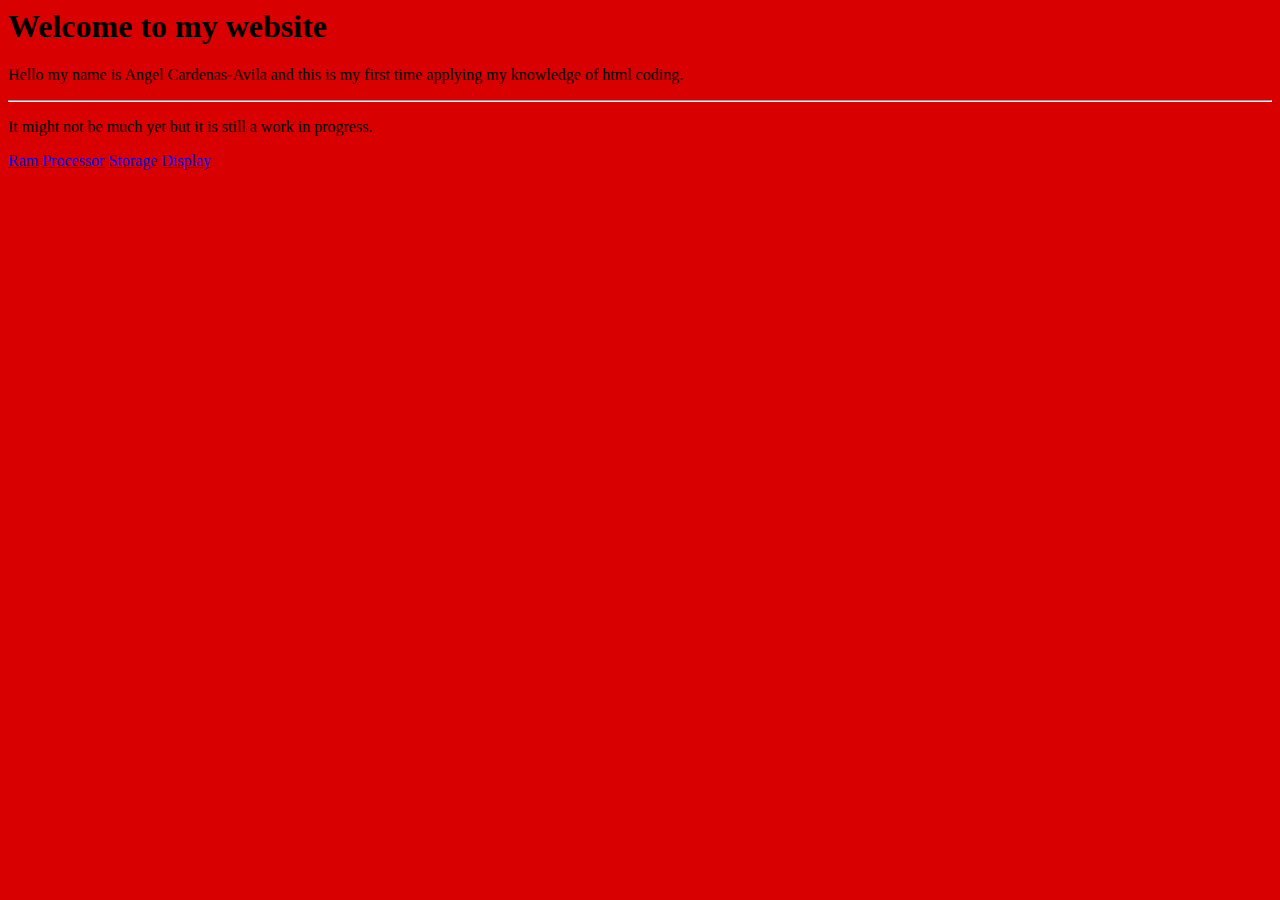
<file: index.html>
<html>
<body bgcolor="#D80000">
 <h1 style="color:black;"> Welcome to my website </h1>
<p style="color:black;"> Hello my name is Angel Cardenas-Avila and this is my first time applying my knowledge of html coding.</p>
  <hr/>
  <p style= "color:black;"> It might not be much yet but it is still a work in progress.</p>
 <div class="topnav" id="myTopnav">

 <a href="Ram.html">Ram</a>

 <a href="processor.html">Processor</a>

 <a href="storage.html">Storage</a>

 <a href=”display.html">Display</a>

</div> 
 </body>
</html>
</file>
